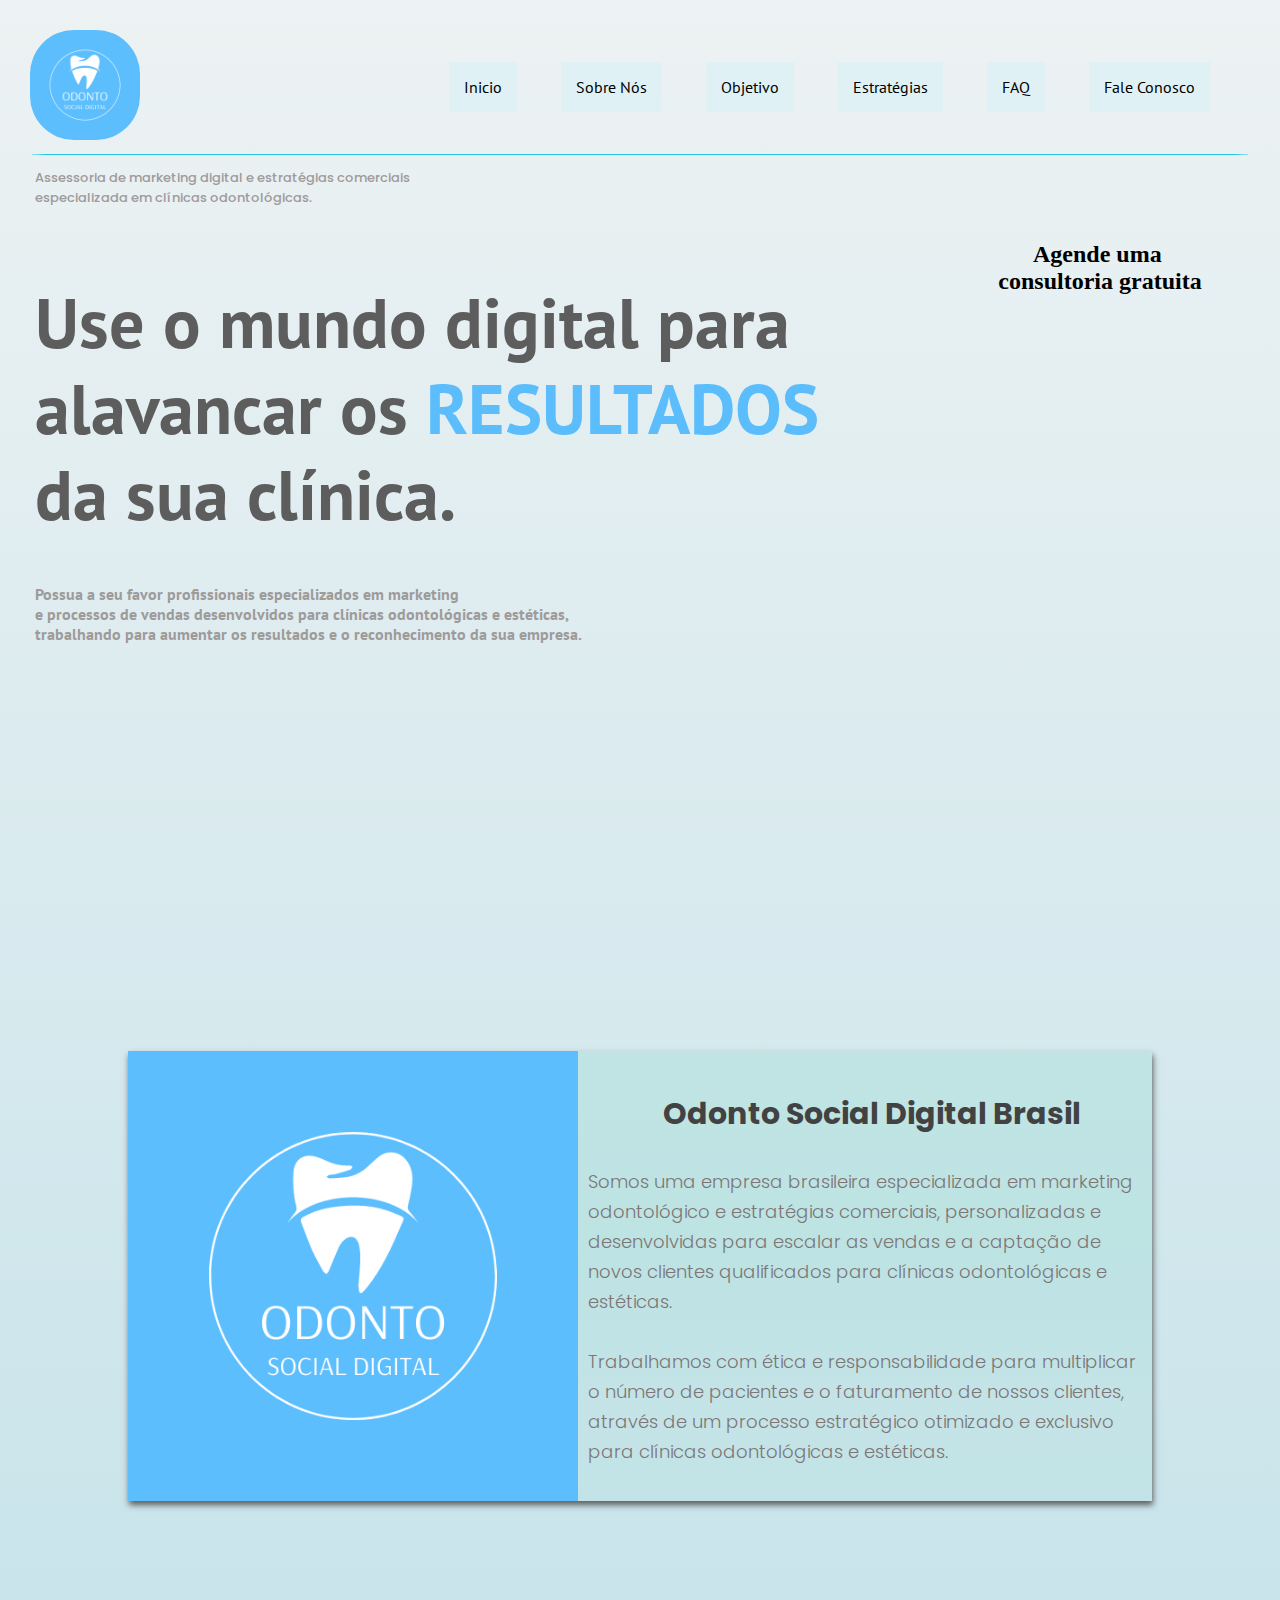
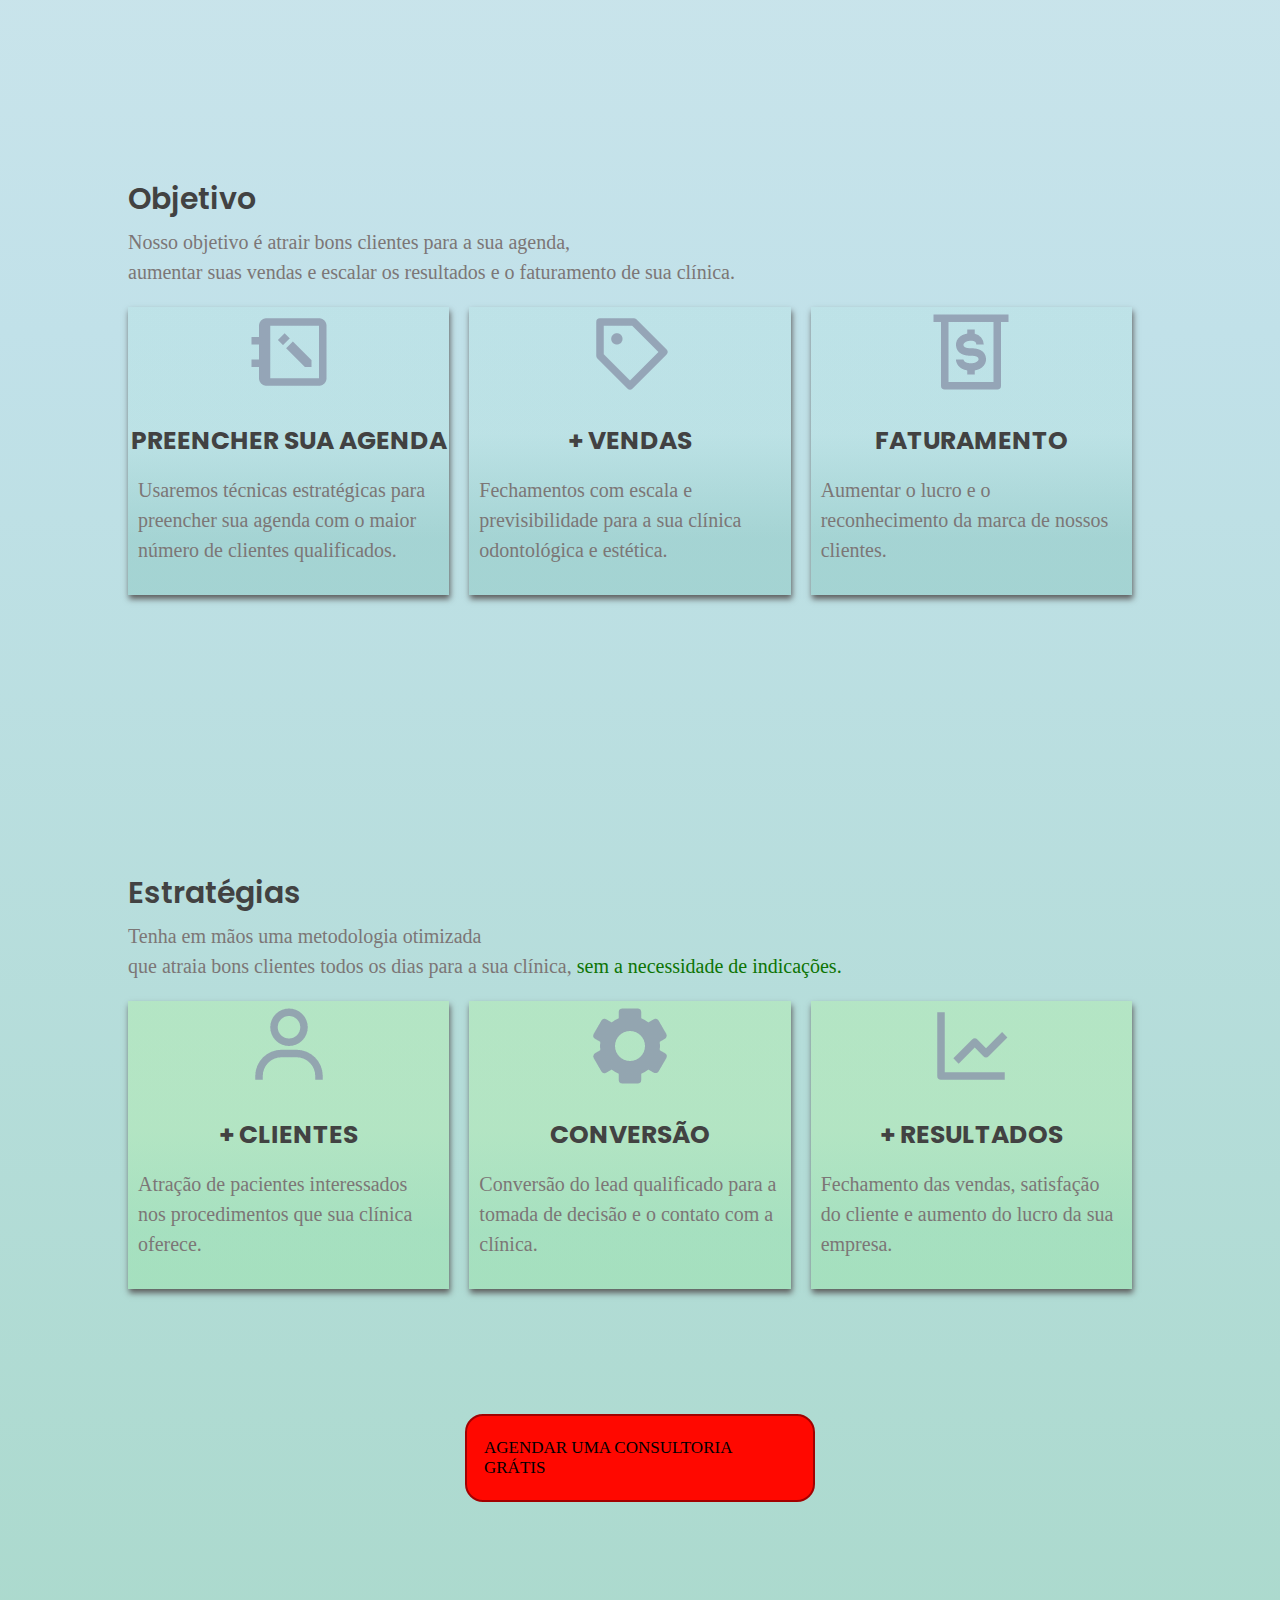
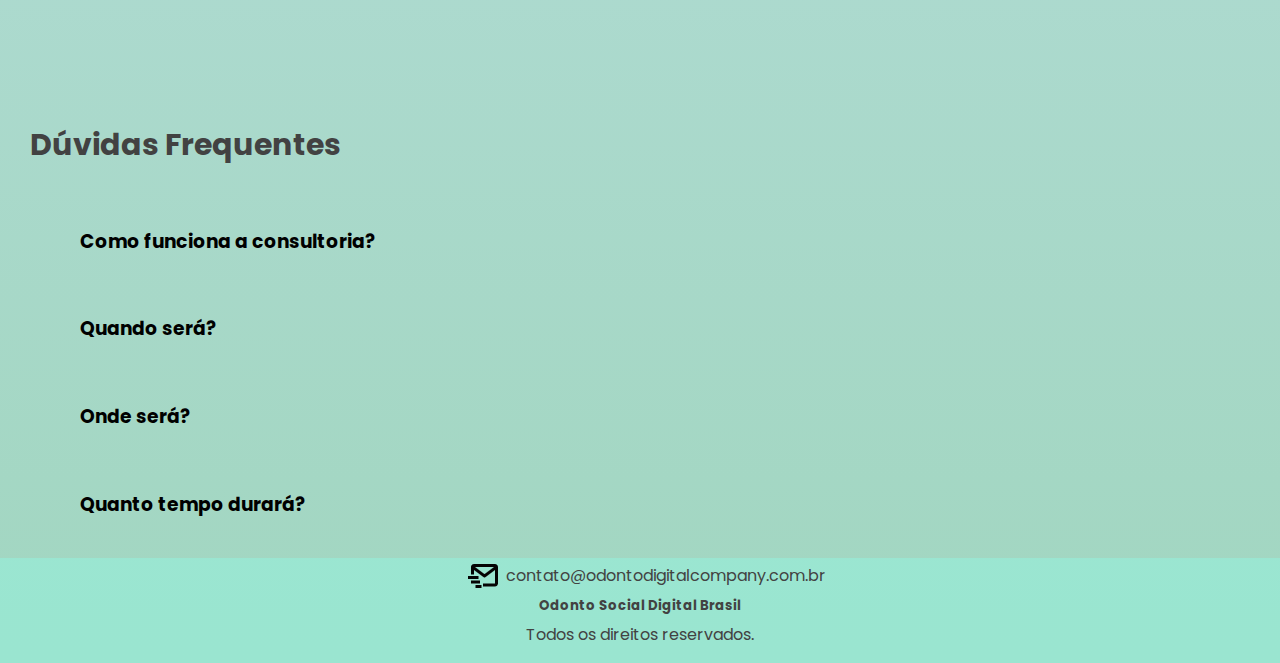
<file: index.html>
<!DOCTYPE html>
<html lang="pt-br">
<head>
    <meta charset="UTF-8">
    <meta http-equiv="X-UA-Compatible" content="IE=edge">
    <meta name="viewport" content="width=device-width, initial-scale=1.0">
    <link rel="stylesheet" href="./css/styles.css">
    <link rel="stylesheet" href="./css/media.css">
    <link rel="icon" href="./images/ODONTO.png" type="image/x-icon">
    <link rel="stylesheet" href="https://fonts.googleapis.com/icon?family=Material+Icons">
    <script src="./js/script.js"></script>
    <title>Odonto Social Digital Brasil</title>

</head>
<body>
    <header>
        <div class="logo">
            <img src="./images/ODONTO.png" alt="">
        </div>
        <nav>
            <ul class="nav_links">
                <li><a href="#formulario">Inicio</a></li>
                <li><a href="#sobrenos">Sobre Nós</a></li>
                <li><a href="#objetivo">Objetivo</a></li>
                <li><a href="#estrategia">Estratégias</a></li>
                <li><a href="#faq">FAQ</a></li>
                <li><a href="#contact">Fale Conosco</a></li>
            </ul>
        </nav>
    </header>
    <div class="linha"></div>
    <p class="texto-pequeno">Assessoria de marketing digital e estratégias comerciais <br> especializada em clínicas odontológicas.</p>
    <main>
    <div class="conteudo">
        <h1>Use o mundo digital para alavancar os <span>RESULTADOS</span> <br> da sua clínica.</h1>

        <p> Possua a seu favor profissionais especializados em marketing <br>
            e processos de vendas desenvolvidos para clínicas odontológicas e estéticas, <br>
            trabalhando para aumentar os resultados e o reconhecimento da sua empresa.
        </p>
    </div>
    <div class="hub">
        <h2 id="formulario"> &nbsp &nbsp &nbsp Agende uma <br> consultoria gratuita </h2>
        <!-- Start of HubSpot Embed Code -->
        <script type="text/javascript" id="hs-script-loader" async defer src="//js.hs-scripts.com/21499458.js"></script>
        <!-- End of HubSpot Embed Code -->
        
        <script charset="utf-8" type="text/javascript" src="//js.hsforms.net/forms/shell.js"></script>
        <script>
          hbspt.forms.create({
            region: "na1",
            portalId: "21500135",
            formId: "7b5d9cbd-8cdb-4d5b-a815-460720dbb6c5"
        });
        </script>
    </div>
    </main>
    <h1 id="sobrenos" >Sobre Nós</h1>
    <div class="content">
        <div class="content-foto">
            <img src="./images/ODONTO.png" alt="">
        </div>
        <div class="descripition-content">
            <h1>Odonto Social Digital Brasil </h1>

            <p id="sobre"> Somos uma empresa brasileira especializada em marketing odontológico
                e estratégias comerciais, personalizadas e desenvolvidas para escalar as vendas e a captação
                de novos clientes qualificados para clínicas odontológicas e estéticas.
                <br>
                <br>
                Trabalhamos com ética e responsabilidade para multiplicar o número de pacientes e o 
                faturamento de nossos clientes, através de um processo estratégico otimizado e 
                exclusivo para clínicas odontológicas e estéticas.
            </p>
        </div>
    </div>
    <div class="objetivo">
        <div class="titulo-objetivo">
            <h2 id="objetivo" >Objetivo</h2>
            <p>Nosso objetivo é atrair bons clientes para a sua agenda, <br> aumentar suas vendas e escalar os resultados e o faturamento de sua clínica.</p>
        </div>
        <div class="icones">
            <div class="icone-1">
                <img src="./Icon/calendar-edit-regular-60.png">
                <h3>PREENCHER SUA AGENDA</h3>
                <p>Usaremos técnicas estratégicas para preencher sua agenda com o maior número de clientes qualificados. </p>
            </div>
            <div class="icone-2">
                <img src="./Icon/purchase-tag-regular-60.png">
                <h3>+ VENDAS</h3>
                <p> Fechamentos com escala e previsibilidade para a sua clínica odontológica e estética. </p>
            </div>
            <div class="icone-3">
                <img src="./Icon/money-withdraw-regular-60.png">
                <h3>FATURAMENTO</h3>
                <p>Aumentar o lucro e o reconhecimento da marca de nossos clientes. </p>
            </div>
        </div>   
    </div>

    <div class="objetivo">
        <div class="titulo-objetivo">
            <h2 id="estrategia" >Estratégias</h2>
            <p>Tenha em mãos uma metodologia otimizada <br> que atraia bons clientes todos os dias para a sua clínica, <span> sem a necessidade de indicações. </span> </p>
        </div>
        <div class="icones">
            <div class="icone-et-1">
                <img src="./Icon/user-regular-60.png">
                <h3> + CLIENTES</h3>
                <p> Atração de pacientes interessados nos procedimentos que sua clínica oferece. </p>
            </div>
            <div class="icone-et-2">
                <img src="./Icon/cog-solid-60.png">
                <h3>CONVERSÃO</h3>
                <p> Conversão do lead qualificado para a tomada de decisão e o contato com a clínica. </p>
            </div>
            <div class="icone-et-3">
                <img src="./Icon/line-chart-regular-60.png">
                <h3>+ RESULTADOS</h3>
                <p> Fechamento das vendas, satisfação do cliente e aumento do lucro da sua empresa. </p>
            </div>
        </div>   
    </div>

    <div class="coteudobtn">
        <div class="btn-interacao">
            <a href="#formulario"> AGENDAR UMA CONSULTORIA GRÁTIS </a>
        </div>
    </div>
    <div class="faq">
        <div class="h1-duvidas">
            <h1 id="faq">Dúvidas Frequentes</h1>
        </div>
        <div class="a-duvidas">
            <h3 onclick="toggle_visibility('r1');" id="q1" >Como funciona a consultoria?</h3>
            <p id="r1">A nossa equipe de marketing fará uma breve reunião com você, onde te mostrará como alavancar o faturamento e os bons resultados de sua clínica utilizando o marketing digital e estratégias personalizadas para clínicas odontológicas.</p>
            <h3 onclick="toggle_visibility('r2');" id="q2">Quando será?</h3>
            <p id="r2">No melhor dia para você. Basta preencher o formulário e enviar seus dados para agendar um horário conosco.</p>
            <h3 onclick="toggle_visibility('r3');" id="q3">Onde será?</h3>
            <p id="r3">A reunião acontece de forma virtual, basta possuir acesso à internet para participar.</p>
            <h3 onclick="toggle_visibility('r4');" id="q4">Quanto tempo durará?</h3>
            <p id="r4" >A reunião durará aproximadamente 40 minutos, sendo abordados diversos tópicos, demonstrando nossas estratégias para melhorar os resultados da sua empresa.</p>
        </div>
    </div>
    
    <footer id="contact" >
        <div class="content-footer">
            <div class="icones-footer">
                <img src="./Icon/mail-send-regular-36.png">
                <span>contato@odontodigitalcompany.com.br</span>
            </div>
            <h5>Odonto Social Digital Brasil</h5>
            <div class="direitos">
            <p>Todos os direitos reservados.</p>
            </div>
        </div>
    </footer>
    <!-- Meta Pixel Code -->
<script>
    !function(f,b,e,v,n,t,s)
    {if(f.fbq)return;n=f.fbq=function(){n.callMethod?
    n.callMethod.apply(n,arguments):n.queue.push(arguments)};
    if(!f._fbq)f._fbq=n;n.push=n;n.loaded=!0;n.version='2.0';
    n.queue=[];t=b.createElement(e);t.async=!0;
    t.src=v;s=b.getElementsByTagName(e)[0];
    s.parentNode.insertBefore(t,s)}(window, document,'script',
    'https://connect.facebook.net/en_US/fbevents.js');
    fbq('init', '698508954503918');
    fbq('track', 'PageView');
    </script>
    <noscript><img height="1" width="1" style="display:none"
    src="https://www.facebook.com/tr?id=698508954503918&ev=PageView&noscript=1"
    /></noscript>
    <!-- End Meta Pixel Code -->
</body>

</html>
</file>
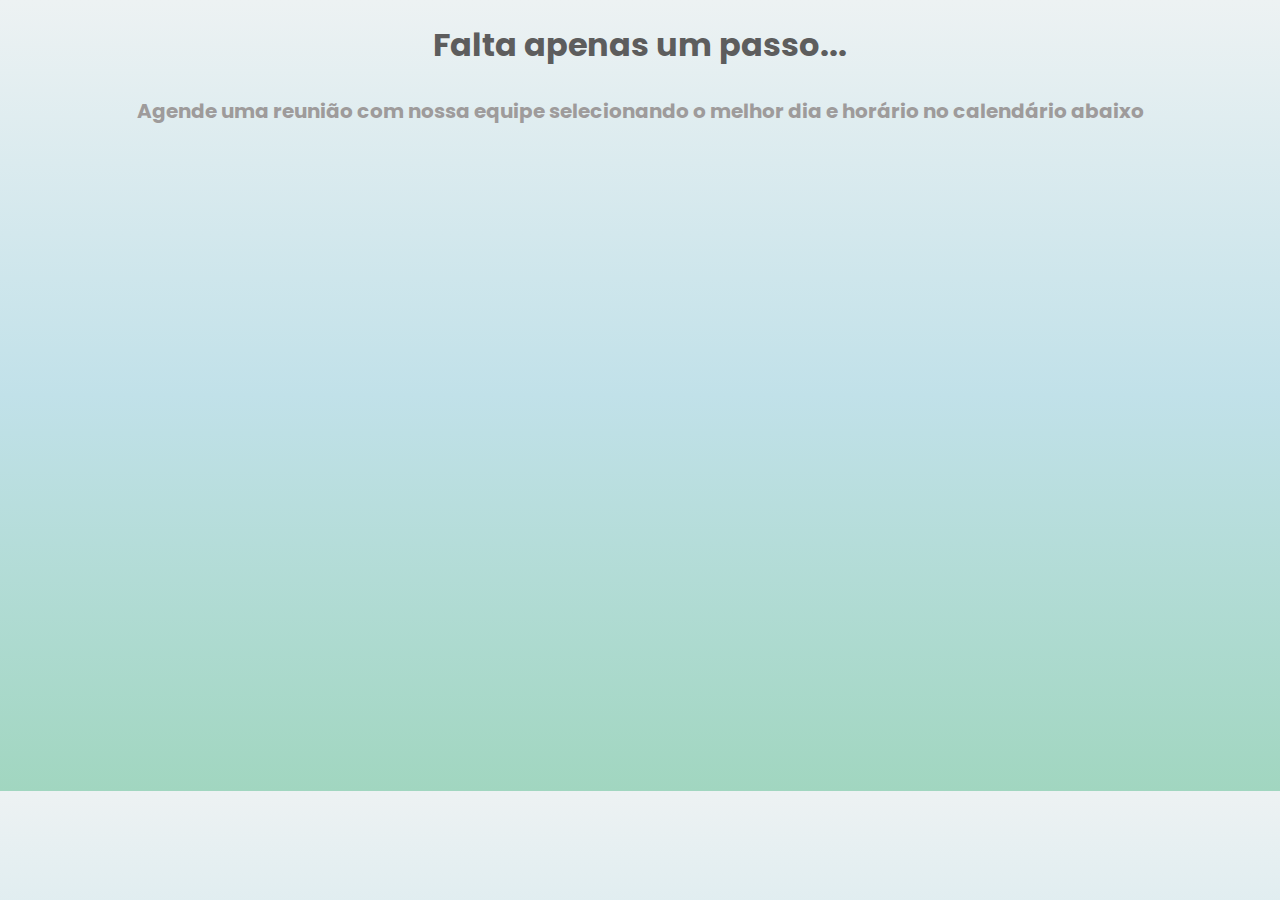
<file: thanks.html>
<!DOCTYPE html>
<html lang="pt-br">
<head>
    <meta charset="UTF-8">
    <meta http-equiv="X-UA-Compatible" content="IE=edge">
    <meta name="viewport" content="width=device-width, initial-scale=1.0">
    <link rel="stylesheet" href="./css/thanks.css">
    <link rel="icon" href="./images/logo.jpg" type="image/x-icon">
    <title>Formulário enviado</title>
</head>
<body>
    <div class="texts">
    <h1>Falta apenas um passo...</h1>
    <h4>Agende uma reunião com nossa equipe selecionando o melhor dia e horário no calendário abaixo</h4>
    </div>
    <div class ="calendario">
        <!-- Calendly inline widget begin -->
        <div class="calendly-inline-widget" data-url="https://calendly.com/odontodigitalco" style="min-width:320px;height:630px;"></div>
        <script type="text/javascript" src="https://assets.calendly.com/assets/external/widget.js" async></script>
        <!-- Calendly inline widget end -->
    </div>
</body>
</html>
</file>
<file: css/styles.css>
@import url('https://fonts.googleapis.com/css2?family=PT+Sans:wght@400;700&display=swap');
@import url('https://fonts.googleapis.com/css2?family=Poppins:wght@500&display=swap');

*{
    box-sizing: border-box;
}

body{
    margin: 0;
    padding: 0;
    background-image: linear-gradient(to bottom,rgb(237, 242, 243), #c1e1e9, #a1d6c0);
    width: 100%; 
    
}

main{
    display: flex;
    flex-direction: row;
    justify-content: space-around;
    align-items: center;
    margin-bottom: 20px;   
}

header{
    margin-bottom: 40px ;
    display: flex;
    align-items: center;
    margin-left: 30px;
    margin-top: 30px;
    flex-direction: row;
    justify-content: space-between;
    margin-right: 50px;
}
.texto-pequeno{
    font-family: 'Poppins', sans-serif;
    font-style: normal;
    font-weight: 500;
    font-size: 13px;
    position: relative;
    margin-left: 35px;
    color: #9e9b9b;
}
nav li a{
    text-decoration: none;
}
.linha{
    width: 95%;
    height: 1.2px;
    background-color: #24c5e5;
    margin: auto;
    border-radius: 15%;
    position: relative;
    margin-top: -30px;

}
.conteudo{
    font-family: 'PT Sans', sans-serif;
    font-weight: 600;
    flex: 2;
    margin-top: -300px;
    margin-left: 35px;
}
.conteudo h1{
    color: #5D5D5D;
    font-size: 70px;
    line-height: 86px;
}

.conteudo h1 span{
    color: #5bbdfc;
}

.conteudo p{
    color: #9e9b9b;
}

.logo img{
    width: 110px;
    height: 110px;
    border-radius: 40%;
    cursor: pointer;
}

#sobrenos{
color: transparent;
}
.hub{
    width: 300px;
    height: 500px;
    margin-bottom: 250px;
    margin-right: 30px;
    display: flex;
    flex-direction: column;
}

.hub #formulario{
    align-self: center;
}

.nav_links{
    list-style: none;
}

.nav_links li{
    display: inline-block;
    padding: 0px 20px;
}

.nav_links li a{
    transition: all 0.3s ease 0s;
    color: black;
    font-family: 'PT Sans', sans-serif;
    background-color: #dff1f4;
    padding: 15px;   
}

.nav_links li a:hover{
    color:white;
    background-color: #73bce9;
}

.content{
    width: 80%;
    height: 450px;
    margin: auto;
    background-color: transparent;
    background-image: linear-gradient(180deg,#1CC1981C 44%,#1CC1980D 80%);
    box-shadow: #5D5D5D 1px 4px 6px;
    display: flex;
    flex: 2;
    margin-bottom: 250px;
}

.content-foto img{
    height: 100%;
    flex: 2;
}



.descripition-content h1{
    margin-left: 85px;
    margin-top: 40px;
    font-size: 30px;
    font-family: 'Poppins', sans-serif;
    color: #424242;
    
}

#sobre{
    font-family: 'Poppins', sans-serif;
    font-size: 18px;
    font-weight: 300;
    font-style: normal;
    color: #7c7676;
    padding: 10px;
    justify-content: center;
    margin-top: 15px;
    line-height: 30px;

}


.objetivo{
    width: 80%;
    margin: auto;
    display: flex;
    flex-direction: column;
    margin-bottom: 250px;

}


.objetivo h2{
    display: flex;
    justify-content:flex-start;
    font-family: 'Poppins', sans-serif;
    color: #424242;
    font-size: 30px;
    font-weight: 600;
    margin-bottom: -15px;

}

.objetivo p{
    font-size: 20px;
    color: #7c7676;
    line-height: 30px;
    
}

.icones{
    display: flex;
    flex-direction: row;
    justify-content: center;
    height: 100%;
    justify-content: center;
}
.icones .icone-1{
    display: flex;
    flex-direction: column;
    align-items: center;
    flex: 3;
    background-color: transparent;
    background-image: linear-gradient(180deg,#a0ecd91c 44%,#09886823 80%);
    box-shadow: #5D5D5D 1px 4px 6px;
    margin-right: 20px;
    justify-content: center;
    flex-wrap: wrap;
} 

.icone-1 p{
    margin-top: -20px;
    padding: 10px;
}
.icone-1 h3{
    font-family: 'Poppins', sans-serif;
    font-size: 25px;
    color: #424242;
}

.icones .icone-2{
    display: flex;
    flex-direction: column;
    align-items: center;
    flex: 3;
    background-color: transparent;
    background-image: linear-gradient(180deg,#a0ecd91c 44%,#09886823 80%);
    box-shadow: #5D5D5D 1px 4px 6px;
    margin-right: 20px;
    justify-content: center;
    flex-wrap: wrap;
} 

.icone-2 p{
    margin-top: -20px;
    padding: 10px;
}
.icone-2 h3{
    font-family: 'Poppins', sans-serif;
    font-size: 25px;
    color: #424242;
}

.icones .icone-3{
    display: flex;
    flex-direction: column;
    align-items: center;
    flex: 3;
    background-color: transparent;
    background-image: linear-gradient(180deg,#a0ecd91c 44%,#09886823 80%);
    box-shadow: #5D5D5D 1px 4px 6px;
    margin-right: 20px;
    justify-content: center;
    flex-wrap: wrap;
} 

.icone-3 p{
    margin-top: -20px;
    padding: 10px;
}
.icone-3 h3{
    font-family: 'Poppins', sans-serif;
    font-size: 25px;
    color: #424242;
}

.titulo-objetivo span {
    color: #0d7404;
}

.icones .icone-et-1{
    display: flex;
    flex-direction: column;
    align-items: center;
    flex: 3;
    background-color: transparent;
    background-image: linear-gradient(180deg,#b2eeac79 44%,#87eb8748 80%);
    box-shadow: #5D5D5D 1px 4px 6px;
    margin-right: 20px;
    justify-content: center;
    flex-wrap: wrap;
} 

.icone-et-1 p{
    margin-top: -20px;
    padding: 10px;
}
.icone-et-1 h3{
    font-family: 'Poppins', sans-serif;
    font-size: 25px;
    color: #424242;
}

.icones .icone-et-2{
    display: flex;
    flex-direction: column;
    align-items: center;
    flex: 3;
    background-color: transparent;
    background-image: linear-gradient(180deg,#b2eeac79 44%,#87eb8748 80%);
    box-shadow: #5D5D5D 1px 4px 6px;
    margin-right: 20px;
    justify-content: center;
    flex-wrap: wrap;
} 

.icone-et-2 p{
    margin-top: -20px;
    padding: 10px;
}
.icone-et-2 h3{
    font-family: 'Poppins', sans-serif;
    font-size: 25px;
    color: #424242;
}
.icones .icone-et-3{
    display: flex;
    flex-direction: column;
    align-items: center;
    flex: 3;
    background-color: transparent;
    background-image: linear-gradient(180deg,#b2eeac79 44%,#87eb8748 80%);
    box-shadow: #5D5D5D 1px 4px 6px;
    margin-right: 20px;
    justify-content: center;
    flex-wrap: wrap;
} 

.icone-et-3 p{
    margin-top: -20px;
    padding: 10px;
}
.icone-et-3 h3{
    font-family: 'Poppins', sans-serif;
    font-size: 25px;
    color: #424242;
}

.btn-interacao {
    display: flex;
    justify-content: center;
    font-family: impact;
    color: #000000 !important;
    max-width: 350px;
    font-size: 17px;
    box-shadow: 0px 0px 0px #F90000;
    padding: 22px 17px;
    border-radius: 18px;
    border: 2px solid #A30000;
    background: #FF0800;
  }

  .btn-interacao:hover {
    color: #1F0000 !important;
    background: #FF5912;
    border: 2px solid #A30000;
  }
  .btn-interacao a{
    text-decoration: none;
    font-family: impact;
    color: #000000;
  }
  .coteudobtn{
      display: flex;
      justify-content: center;
      margin-top: -125px;
  }

  .faq{
      display: flex;
      flex-direction: column;
      margin-left: 30px;
      margin-top: 200px;
  }

  .h1-duvidas{
    font-family: 'Poppins', sans-serif;
    font-size: 15px;
    color: #424242;
  }

  .a-duvidas{
      margin-left: 30px;
      font-family: 'Poppins', sans-serif;
  }
  .a-duvidas p{
    font-size: 15px;
    color: #424242;
  }

#q1{
    cursor: pointer;
    padding: 20px;
}  

#r1{
    display: none;
    padding: 20px;
} 


#q2{
    cursor: pointer;
    padding: 20px;
}  

#r2{
    display: none;
    padding: 20px;
} 

#q3{
    cursor: pointer;
    padding: 20px;
}  

#r3{
    display: none;
    padding: 20px;
} 

#q4{
    cursor: pointer;
    padding: 20px;
}  

#r4{
    display: none;
    padding: 20px;
} 

footer{
    display: flex;
    height: auto;
    justify-content: center;
    background-color: #98ecd7b6;
    font-family: 'Poppins';
    color: #424242;
}


footer .icones-footer{
    display: flex;
    align-items: center;
    margin-left: 10px;
    margin-bottom: -20px;
}

.icones-footer img{
    max-height: 36px;
    max-width: 36px;
}

.icones-footer span{
    margin-left: 5px;
}
.direitos{
    display: flex;
    justify-content: center;
}

.content-footer h5{
    display: flex;
    justify-content: center;
    margin-bottom: -10px;
}
</file>
<file: css/media.css>
@media screen and (max-width: 768px) {
    main{
        display: flex;
        flex-direction: column;
        justify-content: space-around;
        align-items: center;
        margin-bottom: 20px;   
    }
    
    header{
        margin-bottom: 40px ;
        display: flex;
        align-items: center;
        margin-left: 30px;
        margin-top: 30px;
        flex-direction: row;
        justify-content: space-between;
        margin-right: 50px;
    }
    .texto-pequeno{
        font-family: 'Poppins', sans-serif;
        font-style: normal;
        font-weight: 500;
        font-size: 13px;
        position: relative;
        margin-left: 35px;
        color: #9e9b9b;
    }
    .nav_links{
        display: none
    }
    nav li a{
        text-decoration: none;
    }
    .linha{
        width: 95%;
        height: 1.2px;
        background-color: #24c5e5;
        margin: auto;
        border-radius: 15%;
        position: relative;
        margin-top: -30px;
    
    }
    .conteudo{
        font-family: 'PT Sans', sans-serif;
        font-weight: 600;
        flex: 2;
        margin-top: -20px;
        margin-left: 35px;
    }
    .conteudo h1{
        color: #5D5D5D;
        font-size: 35px;
        line-height: 48px;
    }
    
    .conteudo h1 span{
        color: #5bbdfc;
    }
    
    .conteudo p{
        color: #9e9b9b;
    }
    
    .logo img{
        width: 70px;
        height: 70px;
        border-radius: 40%;
        cursor: pointer;
    }
    
    #sobrenos{
    color: transparent;
    }
    .hub{
        width: 300px;
        height: 500px;
        margin-bottom: 250px;
        margin-right: 30px;
        display: flex;
        flex-direction: column;
    }
    
    .hub #formulario{
        align-self: center;
    }
    
    .content{
        width: 80%;
        height: auto;
        margin: auto;
        background-color: transparent;
        background-image: linear-gradient(180deg,#1CC1981C 44%,#1CC1980D 80%);
        box-shadow: #5D5D5D 1px 4px 6px;
        display: flex;
        flex-direction: column;
        margin-bottom: 150px;
    }
    
    .content-foto img{
        width: 100%;
        flex: 2;
    }
    
    
    
    .descripition-content h1{
        display: flex;
        justify-content: center;
        margin-left: 0px;
        margin-top: 10px;
        font-size: 19px;
        font-family: 'Poppins', sans-serif;
        color: #424242;
        
    }
    
    #sobre{
        font-family: 'Poppins', sans-serif;
        font-size: 15px;
        font-weight: 300;
        font-style: normal;
        color: #7c7676;
        padding: 10px;
        justify-content: center;
        margin-top: 15px;
        line-height: 30px;

    
    }
    
    
    .objetivo{
        width: 80%;
        margin: auto;
        display: flex;
        flex-direction: column;
        margin-bottom: 150px;
    
    }
    
    
    .objetivo h2{
        display: flex;
        justify-content:flex-start;
        font-family: 'Poppins', sans-serif;
        color: #424242;
        font-size: 30px;
        font-weight: 600;
        margin-bottom: -15px;
    
    }
    
    .objetivo p{
        font-family: 'Poppins';
        font-size: 20px;
        color: #7c7676;
        line-height: 30px;
    }
    
    .icones{
        display: flex;
        flex-direction: column;
        justify-content: center;
        height: 100%;
        justify-content: center;
    }
    .icones .icone-1{
        margin-bottom: 20px;
    } 
    
    .icone-1 p{
        margin-top: -20px;
        padding: 10px;
    }
    .icone-1 h3{
        display: flex;
        font-family: 'Poppins', sans-serif;
        font-size: 20px;
        color: #424242;
    }
    
    .icones .icone-2{
        margin-bottom: 20px;
    } 
    
    .icone-2 p{
        margin-top: -20px;
        padding: 10px;
    }
    .icone-2 h3{
        font-family: 'Poppins', sans-serif;
        font-size: 25px;
        color: #424242;
    }
    
    
    .icones .icone-et-1{
        margin-bottom: 20px;
    } 
    
    .icones .icone-et-2{
        margin-bottom: 20px;
    } 
    .icones .icone-et-3{
        display: flex;
        flex-direction: column;
        align-items: center;
        flex: 3;
        background-color: transparent;
        background-image: linear-gradient(180deg,#b2eeac79 44%,#87eb8748 80%);
        box-shadow: #5D5D5D 1px 4px 6px;
        margin-right: 20px;
        justify-content: center;
        flex-wrap: wrap;
        margin-bottom: 120px;
    } 

    .btn-interacao {
        display: flex;
        justify-content: center;
        font-family: impact;
        color: #000000 !important;
        max-width: 350px;
        font-size: 13px;
        box-shadow: 0px 0px 0px #F90000;
        padding: 22px 17px;
        border-radius: 18px;
        border: 2px solid #A30000;
        background: #FF0800;
      }
    
      .btn-interacao:hover {
        color: #1F0000 !important;
        background: #FF5912;
        border: 2px solid #A30000;
      }
      .btn-interacao a{
        text-decoration: none;
        font-family: 'Poppins';
        font-weight: 600;
        color: #000000;
      }
      .coteudobtn{
          display: flex;
          justify-content: center;
          margin-top: -125px;
      }
 
      #q1{
        font-size: 16px;
    } 
    #q2{
        font-size: 16px;
    } 
    #q3{
        font-size: 16px;
    } 
    #q4{
        font-size: 16px;
    } 
    footer{
        display: flex;
        height: auto;
        justify-content: center;
        background-color: #98ecd7b6;
        font-family: 'Poppins';
        color: #424242;
    }
    
 
    footer .icones-footer{
        display: flex;
        align-items: center;
        margin-left: 10px;
        margin-bottom: -20px;
    }
    
    .icones-footer img{
        max-height: 26px;
        max-width: 26px;
    }
    
    .icones-footer span{
        margin-left: 5px;
    }
    .direitos{
        display: flex;
        justify-content: center;
    }
    
    .content-footer h5{
        display: flex;
        justify-content: center;
        margin-bottom: -10px;
    }
  } 


  @media screen and (min-width: 768px) and (max-width: 1239px) {
    
    header{
        margin-bottom: 40px;
        display: flex;
        align-items: center;
        margin-left: 30px;
        margin-top: 30px;
        flex-direction: row;
        justify-content: space-between;
        margin-right: 50px;
    }

    .conteudo h1{
        font-size: 45px;
        line-height: 60px;
    }
    .nav_links li{
        display: inline-block;
        padding: 0px 0px;
        margin-right: 5px;
    }
    
    .nav_links li a{
        padding: 10px;   
    }
    
    .content{
        width: 80%;
        height: auto;
        margin: auto;
        background-color: transparent;
        background-image: linear-gradient(180deg,#1CC1981C 44%,#1CC1980D 80%);
        box-shadow: #5D5D5D 1px 4px 6px;
        display: flex;
        flex-direction: column;
        margin-bottom: 250px;
    }
    
    .content-foto img{
        width: 100%;
        height: 30%;
    }
    
    .descripition-content h1{
        display: flex;
        justify-content: center;
        margin-right: 90px;
        margin-top: 40px;
        font-size: 20px;
        font-family: 'Poppins', sans-serif;
        color: #424242;
        
    }
    
    
    .objetivo{
        width: 80%;
        margin: auto;
        display: flex;
        flex-direction: column;
        margin-bottom: 250px;
    
    }
    
    
    .objetivo h2{
        display: flex;
        justify-content:flex-start;
        font-family: 'Poppins', sans-serif;
        color: #424242;
        font-size: 30px;
        font-weight: 600;
        margin-bottom: -15px;
    
    }
    
    .objetivo p{
        font-size: 20px;
        color: #7c7676;
        line-height: 30px;
        
    }
    
    .icones{
        display: flex;
        flex-direction: row;
        justify-content: center;
        height: 100%;
        justify-content: center;
    }
    .icones .icone-1{
        display: flex;
        flex-direction: column;
        align-items: center;
        flex: 3;
        background-color: transparent;
        background-image: linear-gradient(180deg,#a0ecd91c 44%,#09886823 80%);
        box-shadow: #5D5D5D 1px 4px 6px;
        margin-right: 20px;
        justify-content: center;
        flex-wrap: wrap;
    } 
    .icone-1 p{
        font-size: 20px;
        margin-top: 0px;
        padding: 5px;
    }
    .icone-1 h3{
        font-family: 'Poppins', sans-serif;
        font-size: 15px;
        color: #424242;
    }
    
    .icones .icone-2{
        display: flex;
        flex-direction: column;
        align-items: center;
        flex: 3;
        background-color: transparent;
        background-image: linear-gradient(180deg,#a0ecd91c 44%,#09886823 80%);
        box-shadow: #5D5D5D 1px 4px 6px;
        margin-right: 20px;
        justify-content: center;
        flex-wrap: wrap;
    } 
    
    .icone-2 p{
        margin-top: -20px;
        padding: 10px;
    }
    .icone-2 h3{
        font-family: 'Poppins', sans-serif;
        font-size: 25px;
        color: #424242;
    }
    
    .icones .icone-3{
        display: flex;
        flex-direction: column;
        align-items: center;
        flex: 3;
        background-color: transparent;
        background-image: linear-gradient(180deg,#a0ecd91c 44%,#09886823 80%);
        box-shadow: #5D5D5D 1px 4px 6px;
        margin-right: 20px;
        justify-content: center;
        flex-wrap: wrap;
    } 
    
    .icone-3 p{
        margin-top: -20px;
        padding: 10px;
    }
    .icone-3 h3{
        font-family: 'Poppins', sans-serif;
        font-size: 25px;
        color: #424242;
    }
    
    .titulo-objetivo span {
        color: #0d7404;
    }
    
    .icones .icone-et-1{
        display: flex;
        flex-direction: column;
        align-items: center;
        flex: 3;
        background-color: transparent;
        background-image: linear-gradient(180deg,#b2eeac79 44%,#87eb8748 80%);
        box-shadow: #5D5D5D 1px 4px 6px;
        margin-right: 20px;
        justify-content: center;
        flex-wrap: wrap;
    } 
    
    .icone-et-1 p{
        margin-top: -20px;
        padding: 10px;
    }
    .icone-et-1 h3{
        font-family: 'Poppins', sans-serif;
        font-size: 25px;
        color: #424242;
    }
    
    .icones .icone-et-2{
        display: flex;
        flex-direction: column;
        align-items: center;
        flex: 3;
        background-color: transparent;
        background-image: linear-gradient(180deg,#b2eeac79 44%,#87eb8748 80%);
        box-shadow: #5D5D5D 1px 4px 6px;
        margin-right: 20px;
        justify-content: center;
        flex-wrap: wrap;
    } 
    
    .icone-et-2 p{
        margin-top: -20px;
        padding: 10px;
    }
    .icone-et-2 h3{
        font-family: 'Poppins', sans-serif;
        font-size: 25px;
        color: #424242;
    }
    .icones .icone-et-3{
        display: flex;
        flex-direction: column;
        align-items: center;
        flex: 3;
        background-color: transparent;
        background-image: linear-gradient(180deg,#b2eeac79 44%,#87eb8748 80%);
        box-shadow: #5D5D5D 1px 4px 6px;
        margin-right: 20px;
        justify-content: center;
        flex-wrap: wrap;
    } 
    
    .icone-et-3 p{
        margin-top: -20px;
        padding: 10px;
    }
    .icone-et-3 h3{
        font-family: 'Poppins', sans-serif;
        font-size: 25px;
        color: #424242;
    }
    
    .btn-interacao {
        display: flex;
        justify-content: center;
        font-family: impact;
        color: #000000 !important;
        max-width: 350px;
        font-size: 17px;
        box-shadow: 0px 0px 0px #F90000;
        padding: 22px 17px;
        border-radius: 18px;
        border: 2px solid #A30000;
        background: #FF0800;
      }
    
      .btn-interacao:hover {
        color: #1F0000 !important;
        background: #FF5912;
        border: 2px solid #A30000;
      }
      .btn-interacao a{
        text-decoration: none;
        font-family: impact;
        color: #000000;
      }
      .coteudobtn{
          display: flex;
          justify-content: center;
          margin-top: -125px;
      }
    
      .faq{
          display: flex;
          flex-direction: column;
          margin-left: 30px;
          margin-top: 200px;
      }
    
      .h1-duvidas{
        font-family: 'Poppins', sans-serif;
        font-size: 15px;
        color: #424242;
      }
    
      .a-duvidas{
          margin-left: 30px;
          font-family: 'Poppins', sans-serif;
      }
      .a-duvidas p{
        font-size: 15px;
        color: #424242;
      }
    
    #q1{
        cursor: pointer;
        padding: 20px;
    }  
    
    #r1{
        display: none;
        padding: 20px;
    } 
    
    
    #q2{
        cursor: pointer;
        padding: 20px;
    }  
    
    #r2{
        display: none;
        padding: 20px;
    } 
    
    #q3{
        cursor: pointer;
        padding: 20px;
    }  
    
    #r3{
        display: none;
        padding: 20px;
    } 
    
    #q4{
        cursor: pointer;
        padding: 20px;
    }  
    
    #r4{
        display: none;
        padding: 20px;
    } 
    
    footer{
        display: flex;
        height: auto;
        justify-content: center;
        background-color: #98ecd7b6;
        font-family: 'Poppins';
        color: #424242;
    }
    
    
    footer .icones-footer{
        display: flex;
        align-items: center;
        margin-left: 10px;
        margin-bottom: -20px;
    }
    
    .icones-footer img{
        max-height: 36px;
        max-width: 36px;
    }
    
    .icones-footer span{
        margin-left: 5px;
    }
    .direitos{
        display: flex;
        justify-content: center;
    }
    
    .content-footer h5{
        display: flex;
        justify-content: center;
        margin-bottom: -10px;
    }
    


  }
</file>
<file: css/thanks.css>
@import url('https://fonts.googleapis.com/css2?family=Poppins:wght@500&display=swap');

body{
    background-image: linear-gradient(to bottom,rgb(237, 242, 243), #c1e1e9, #a1d6c0);
}

h1, h4{
    display: flex;
    justify-content: center;
    font-family: 'Poppins' ;
}

h1{
    color: #5D5D5D;
}

h4{
    color: #9e9b9b;
    font-size: 20px;
}
</file>
